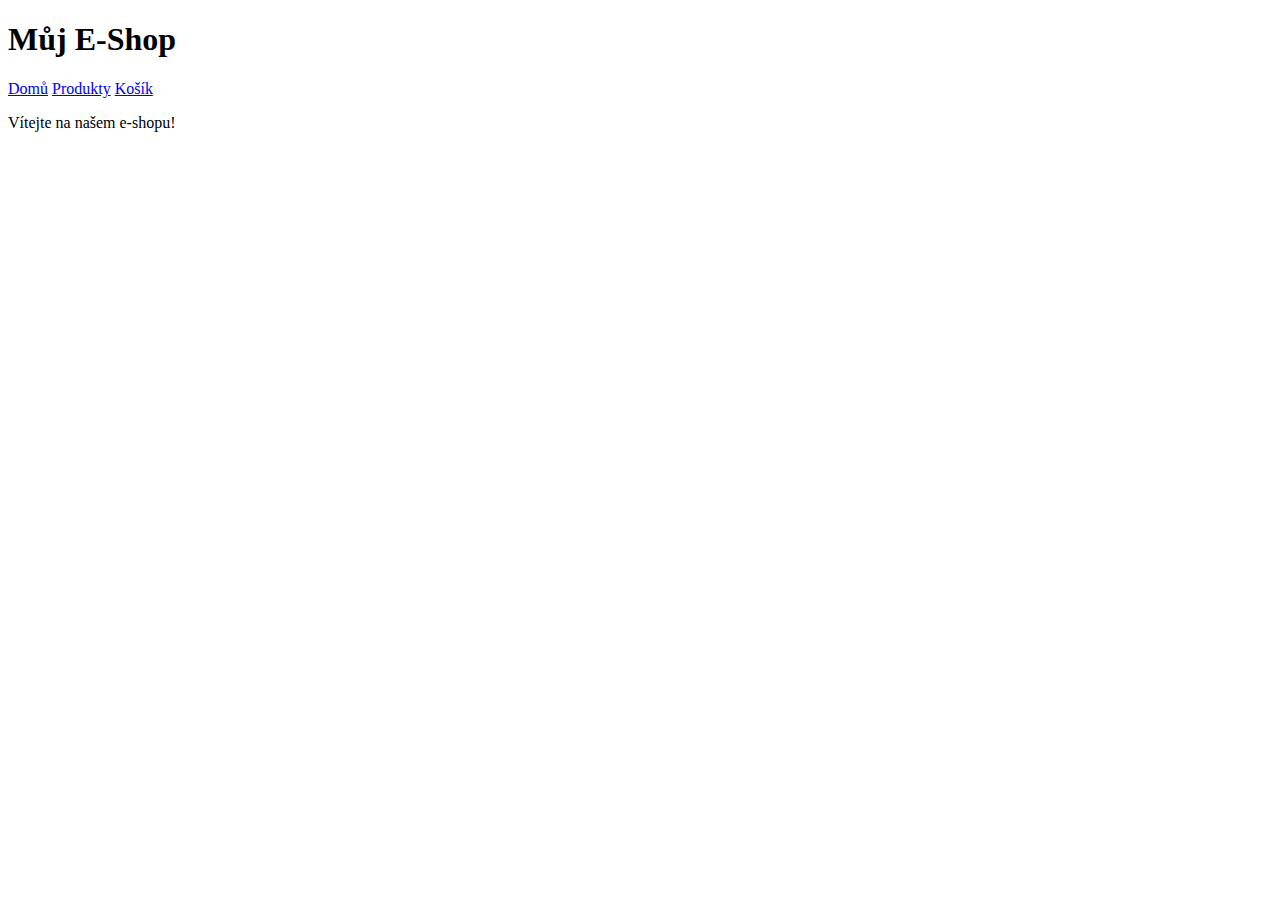
<file: aachen.html>
<!DOCTYPE html>
<html lang="cs">
<head>
  <meta charset="UTF-8">
  <title>Můj E-Shop</title>
  <script src="./components/my-header.js" defer></script> 
</head>
<body>

  <!-- Tady se zobrazí tvůj header -->
  <my-header></my-header>

  <main>
    <p>Vítejte na našem e-shopu!</p>
  </main>

</body>
</html>
</file>
